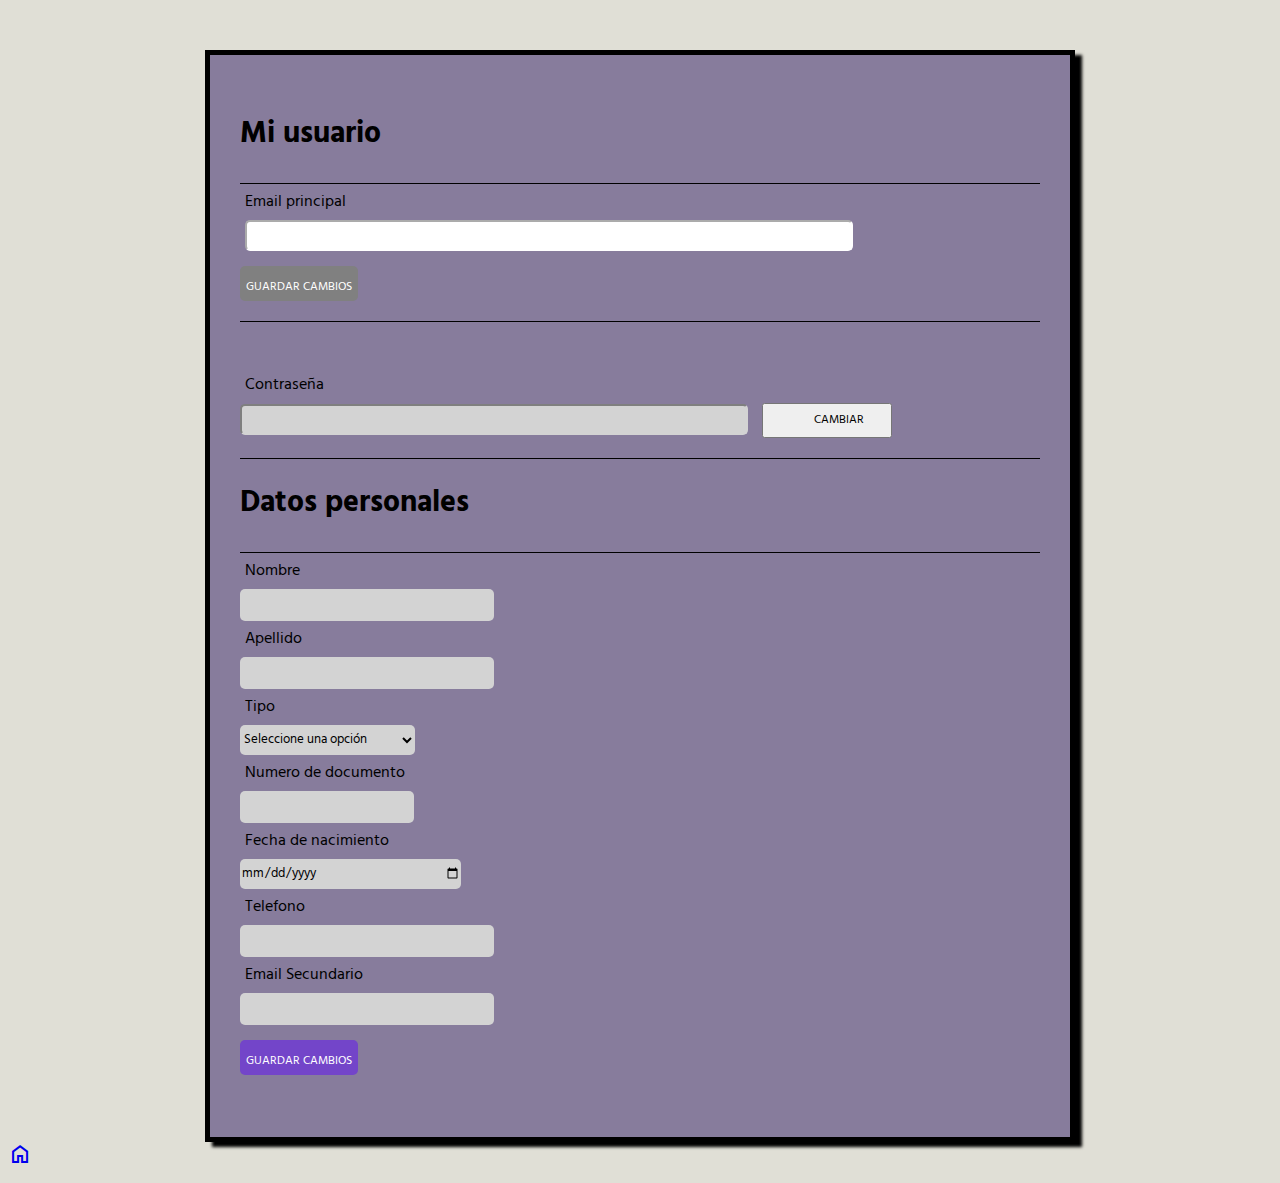
<file: html/datos-personales.html>
<!DOCTYPE html>
<html lang="en">
<head>
   <meta charset="UTF-8">
   <meta name="viewport" content="width=device-width, initial-scale=1.0">
   <title>Joynext | Datos Personales</title>
   <link rel="shortcut icon" href="/assets/img/logo.png" type="image/x-icon">
   <link rel="stylesheet" href="/css/estilos-datos-personales.css">
   <link rel="stylesheet" href="https://fonts.googleapis.com/css2?family=Material+Symbols+Outlined:opsz,wght,FILL,GRAD@24,400,0,0" />
   <link rel="preconnect" href="https://fonts.googleapis.com">
   
 
</head>
<body>
   <div class="contenedorMenu">
      <div class="contenedorMenuYPassword">
         <form action="" name="form" onsubmit="return validarCampo(), validarNombre(), validarApellido(), validarNroDocumento(), validarTelefono(), validarTipoDoc(), validarFecha(), validacionContrasenia()" id="form">
            <h2>Mi usuario</h2>
            <div class="linea">
            </div>
            <p>Email principal</p>
            <input class="emailCuadro" type="email" id="email">
            <button class="guardarCambios" disabled onclick="validaremail()" id="boton">GUARDAR CAMBIOS</button>
            <div class="linea">
            </div>
            <p class="contra">Contraseña</p>
            <input class="passwordCuadro" type="password" id="contrasenia">
            <button class="cambiar">CAMBIAR </button>
         
   </div>
   <div class="linea">
   </div>
   <div class="contenedorDatosPersonales">
      <h2 class="datosPersonales">Datos personales</h2>
      <div class="linea">
      </div>
      <p>Nombre</p>
      <input class="datos" type="text" id="nombre">
      <p>Apellido</p>
      <input class="datos" type="text" id="apellido">
      <p>Tipo</p>
      <select class="tipoDoc" name="tipoDocumento" id="tipoDocumento">
         <option value="0">Seleccione una opción</option>
         <option value="1">DNI</option>
         <option value="2">CI</option>
         <option value="3">PASAPORTE</option>
     </select>
      <p>Numero de documento</p>
      <input class="dni" type="text" id="nroDoc">
      <p>Fecha de nacimiento</p>
      <input class="fechaDeNacimiento" type="date" id="fechaNacimiento">
      <p>Telefono</p>
      <input class="datos" type="text" id="telefono">
      <p>Email Secundario</p>
      <input class="datos" type="email" id="emailDos">
      <button class="guardarCambios" id="botonDos">GUARDAR CAMBIOS</button>
        </form>
 
        <div id="mensaje" class="error">
 
        </div>
 
   </div>
   </div>
   <div class="hipervinculo"> <a href="/index.html"><span class="material-symbols-outlined">
      home
      </span></a></div>
 
      <script src="/js/datos-personales.js"></script>
</body>
</html>
</file>
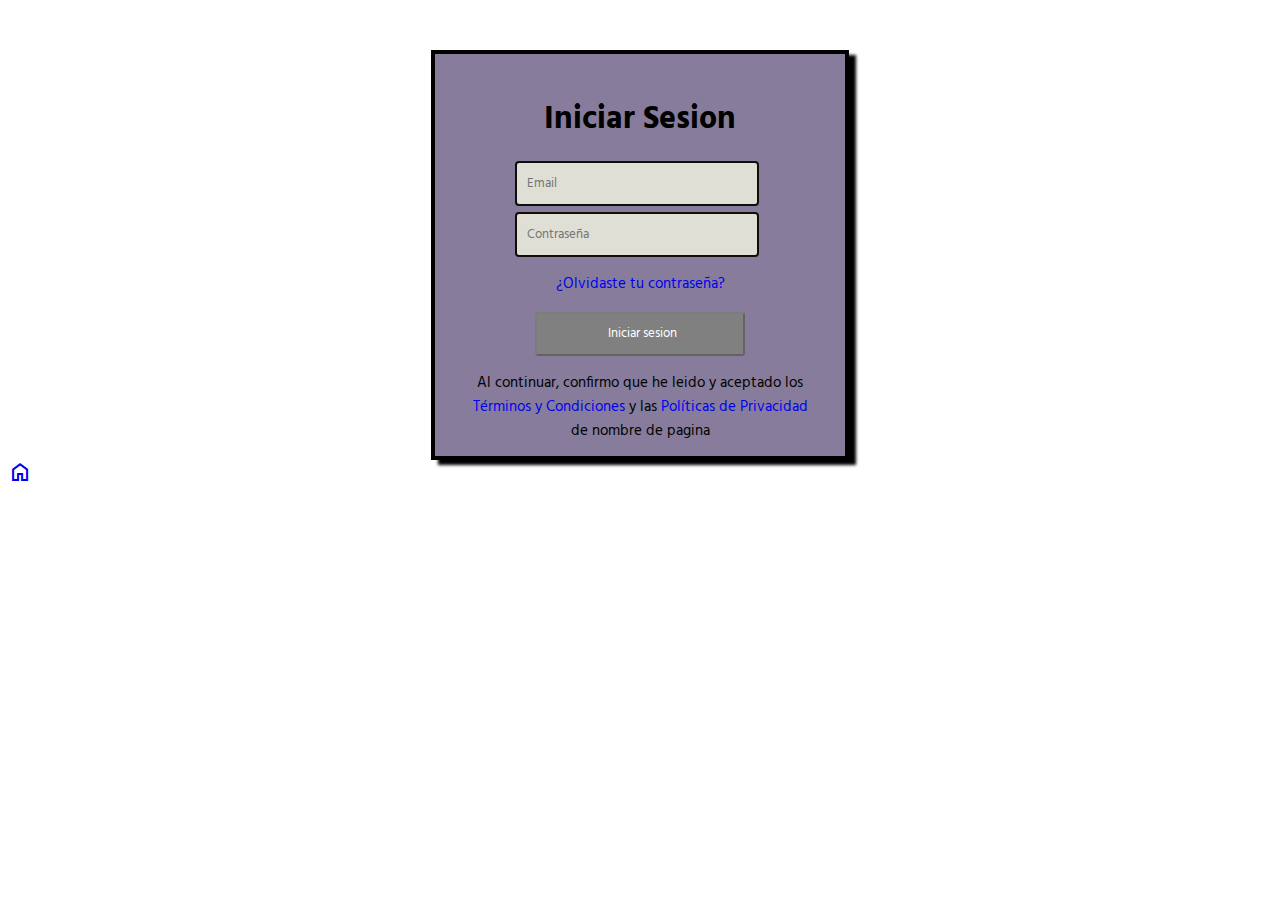
<file: html/login.html>
<!DOCTYPE html>
<html lang="es">
<head>
   <meta charset="UTF-8">
   <meta name="viewport" content="width=device-width, initial-scale=1.0">
   <title>Joynext | Login</title>
   <link rel="shortcut icon" href="/assets/img/logo.png" type="image/x-icon">
   <link rel="stylesheet" href="https://fonts.googleapis.com/css2?family=Material+Symbols+Outlined:opsz,wght,FILL,GRAD@24,400,0,0" />
   <link rel="stylesheet" href="/css/estilos-login.css">
</head>
<body>
    <article class="login">
        <h1 class="nombreLogin">Iniciar Sesion</h1>
        <form action="" name="formulario" id="formulario">
        <input class="casillas" type="email" id="email" name="email" placeholder="Email">
        <input class="casillas" type="password" name="contraseña" id="contraseña" name="mail" placeholder="Contraseña">
        <nav>
          <a href="recuperar-password.html">¿Olvidaste tu contraseña?</a>
         </nav>
        <button class="boton guardarCambios" type="submit" value="INICAR SESION" disabled id="boton" onclick="validar_inicio_sesion()">Iniciar sesion</button>
        </form>
        <p>Al continuar, confirmo que he leido y aceptado los <a href="#">Términos y Condiciones</a> y las <a href="#">Políticas de Privacidad</a> de nombre de pagina</p>  
    </article>

    <div class="hipervinculo"> <a href="/index.html"><span class="material-symbols-outlined">
        home
        </span></a></div>

        <script src="/js/login.js"></script>
    </body>
</html>
</file>
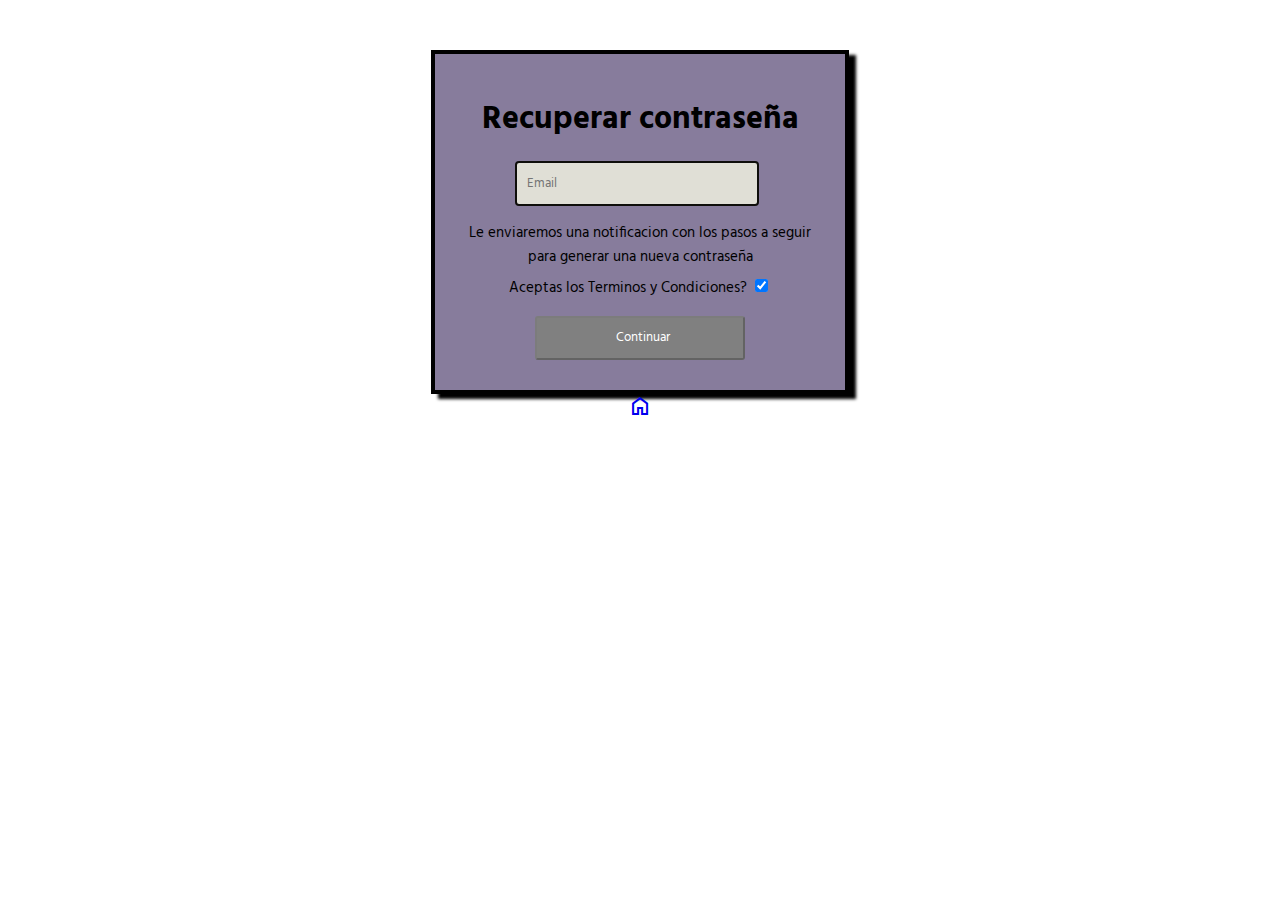
<file: html/recuperar-password.html>
<!DOCTYPE html>
<html lang="en">
<head>
   <meta charset="UTF-8">
   <meta name="viewport" content="width=device-width, initial-scale=1.0">
   <title>Joynext | Recuperar Contraseña</title>
   <link rel="shortcut icon" href="/assets/img/logo.png" type="image/x-icon">
   <link rel="stylesheet" href="/css/estilos-recuperar-password.css">
   <link rel="stylesheet" href="https://fonts.googleapis.com/css2?family=Material+Symbols+Outlined:opsz,wght,FILL,GRAD@24,400,0,0" />
 
   
</head>
<body>
   <form action="" id="form" class="form" name="form">
   <article class="recuperar-password">
      <h1 class="nombreRecuperarContraseña">Recuperar contraseña</h1>
          <input type="email" class="input" id="email" name="email" placeholder="Email">
             
          <p> Le enviaremos una notificacion con los pasos a seguir para generar una nueva contraseña</p>
 
          <div>
          <label for="condiciones">Aceptas los Terminos y Condiciones?</label>
          <input type="checkbox" name="condiciones" id="condiciones" required checked>
          </div>
          <button disabled id="boton" class="boton guardarCambios" type="submit" onclick="validar_email()">Continuar</button>
   </article>
   <div class="hipervinculo"> <a href="/index.html"><span class="material-symbols-outlined">
      home
      </span></a></div>
   </form>
   <script src="../js/recuperar-password.js"></script>
</body>
</html>
</file>
<file: css/estilos-datos-personales.css>
﻿@import url('https://fonts.googleapis.com/css2?family=Hind');
*{
  font-family: 'Hind';
}

body{
   background: #e0dfd6;
}

.contenedorMenu{
  width: 800px;
  background-color: #877c9c;
  padding: 30px;
  margin: auto;
  margin-top: 50px;
  border: solid 5px;
  box-shadow: 7px 5px 3px;
}
.linea{
  height: 1px;
  width: 100%;
  margin-top: 20px;
  background: black;
}

h2{
  font-size: 30px;
}

p{
  margin: 5px;
}
.contra{
  margin-top: 50px;
}
.emailCuadro{
  width: 600px;
  height: 25px;
  border-radius: 5px;
  border-color: white;
  margin-left: 5px;
}
.guardarCambios{
  text-align: center;
  height: 35px;
  font-size: 12px;
  color: white;
  background-color: blue;
  border-radius: 5px;
  display: flex;
  align-self: column;
  margin-top: 15px;
  padding-top: 11px;
  border: none;
}
.passwordCuadro{
  width: 500px;
  height: 25px;
  border-radius: 5px;
  border-color: lightgray;
  background-color: lightgray;
}
.cambiar{
  text-align: center;
  height: 35px;
  font-size: 12px;
  margin-left: 10px;
  width: 130px;
  padding-left: 30px;
}
.datosPersonales{
  margin-top: 20px;
}
.datos{
  height: 30px;
  width: 250px;
  background-color: lightgrey;
  border: none;
  border-radius: 5px;
}
.tipoDoc{
  height: 30px;
  width: 175px;
  background-color: lightgrey;
  border: none;
  border-radius: 5px;
}
.dni{
  height: 30px;
  width: 170px;
  background-color: lightgrey;
  border: none;
  border-radius: 5px;
}
.fechaDeNacimiento{
  height: 30px;
  width: 220px;
  background-color: lightgray;
  border: none;
  border-radius: 5px; 
}

#mensaje{
  margin-top: 2em;
}

.error{
  color: blue;
}

.guardarCambios{
  cursor: pointer;
  background: #7345c9;
}

.guardarCambios:disabled {
  color: white;
  background-color: grey;
  cursor: not-allowed;
}
</file>
<file: css/estilos-login.css>
﻿@import url('https://fonts.googleapis.com/css2?family=Hind');
.login{
   width: 350px;
   background-color: #877c9c;
   padding: 30px;
   margin: auto;
   margin-top: 50px;
   border: solid 4px;
   box-shadow: 7px 5px 3px;
}
 
.nombreLogin {
   margin: 10px;
   text-align: center;
}
 
.casillas{
   width: 220px;
   margin-left: 50px;
   border-radius: 4px;
   padding-left: 15px;
   margin-top: 6px;
   background: #e0dfd6;
   padding: 10px;
   border: solid 2px #0f0e0b;
 
}
 
nav{
   margin-top: 15px;
   height: 20px;
   text-align: center;
   font-size: 15px;
}
 
.boton{
   margin-top: 20px;
   margin-left: 70px;
   padding-right: 20px;
   padding-top: 10px;
   padding-bottom: 10px;
   width: 60%;
   border-radius: 3px;
   background: #8579b9;
   padding: 10px;
   color: white;
   padding-left: 15px ;
   font-size: 13px;
   line-height: 20px;
}
p{
   height: 40px;
   text-align: center;
   font-size: 15px;
   color: black;
   text-decoration: none;
}
.login a {
   text-decoration: none;
}
 
*{
   font-family: 'Hind';
}

.guardarCambios{
   cursor: pointer;
   
 }
 
 .guardarCambios:disabled {
   color: white;
   background-color: grey;
   cursor: not-allowed;
 }
</file>
<file: css/estilos-recuperar-password.css>
﻿@import url('https://fonts.googleapis.com/css2?family=Hind');
.recuperar-password{
   width: 350px;
   background-color: #877c9c;
   padding: 30px;
   margin: auto;
   margin-top: 50px;
   border: solid 4px;
   box-shadow: 7px 5px 3px;
}
 
.nombreRecuperarContraseña {
   margin: 10px;
   text-align: center;
}
 
.input{
   width: 220px;
   margin-left: 50px;
   border-radius: 4px;
   padding-left: 15px;
   margin-top: 6px;
   background: #e0dfd6;
   padding: 10px;
   border: solid 2px #0f0e0b;
}
 
.boton{
   margin-top: 20px;
   margin-left: 70px;
   width: 60%;
   border-radius: 3px;
   background: #8579b9;
   padding: 10px;
   color: white;
   padding-left: 15px ;
   font-size: 13px;
   line-height: 20px;
}
p{
   height: 40px;
   text-align: center;
   font-size: 15px;
   color: black;
   text-decoration: none;
}
 
div{
   height: 20px;
   text-align: center;
   font-size: 15px;
   color: black;
   text-decoration: none;
}
 
*{
   font-family: 'Hind';
}

.guardarCambios{
   cursor: pointer;
   
 }
 
 .guardarCambios:disabled {
   color: white;
   background-color: grey;
   cursor: not-allowed;
 }
</file>
